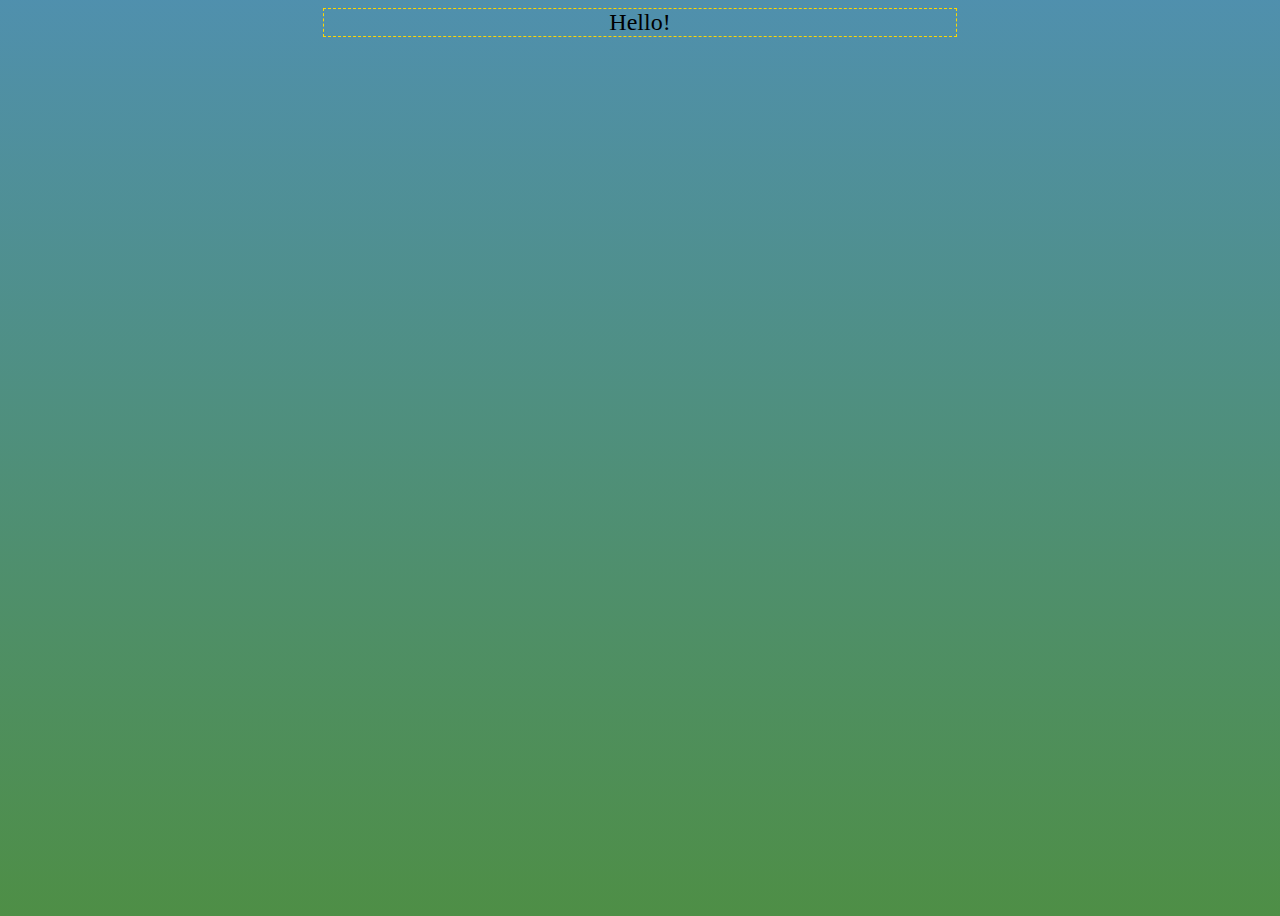
<file: index.html>
<!DOCTYPE html>
<html lang="en">
<head>
    <meta charset="UTF-8">
    <meta http-equiv="X-UA-Compatible" content="IE=edge">
    <meta name="viewport" content="width=device-width, initial-scale=1.0">
    <title>Document</title>
    <link rel="shortcut icon" href="./img/algiz-favicon.ico" type="image/x-icon" />
    <link rel="stylesheet" href="./css/style.css">
    <script src="./js/script.js" type="text/javascript" defer></script>
</head>
<body>
    <span class="hello">Hello!</span>
</body>
</html>
</file>
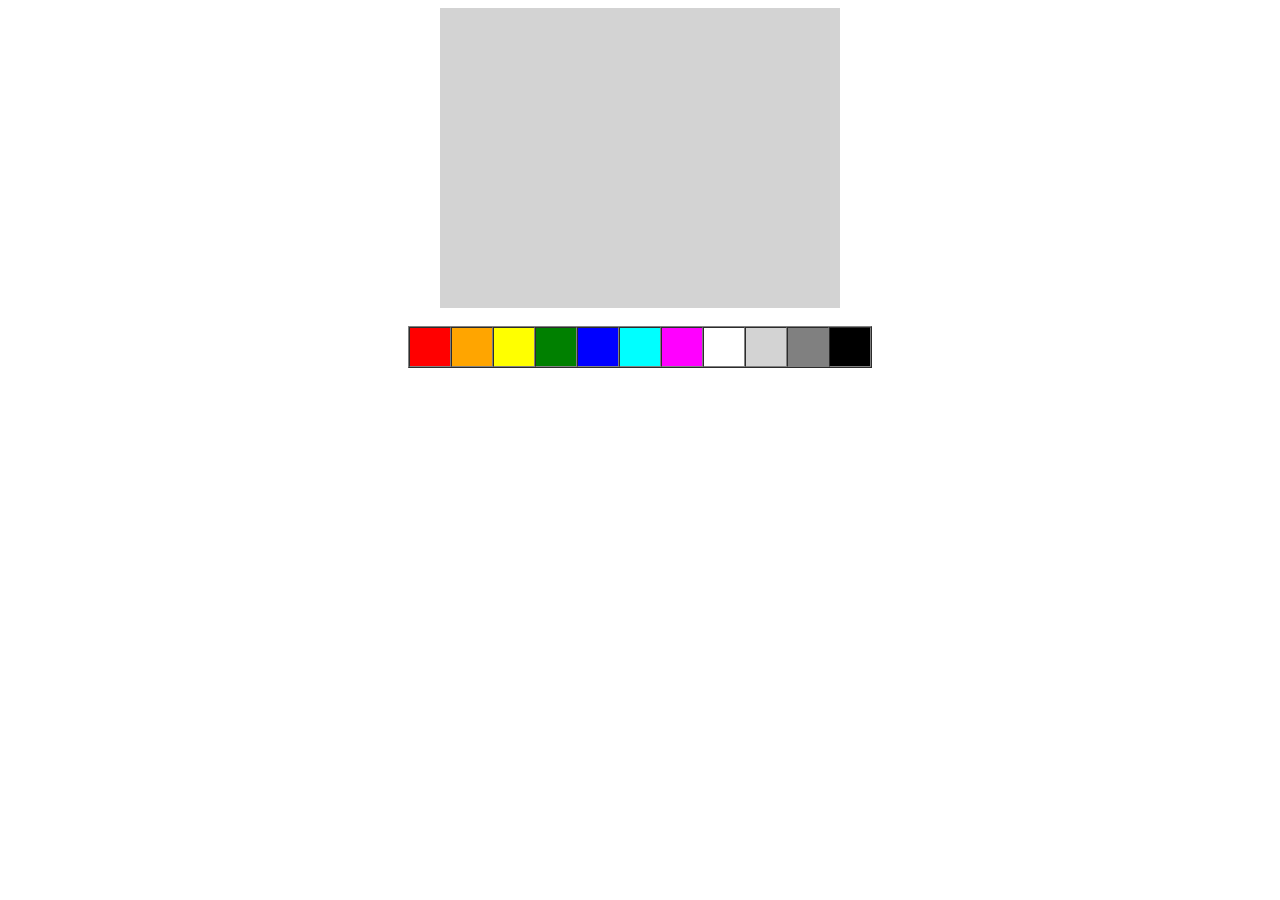
<file: pixel-editor/pixel_editor.html>
<html>
<head>
<meta charset="Windows-1251">
</head>
<body>
<center>
<table id="drawfield" border="0" cellpadding="0" cellspacing="0">
</table>
<br>
<table id="pencolors" border="1" cellpadding="0" cellspacing="0">
</table>
</center>
</body>

<script>
var field=document.getElementById('drawfield');
var pallete=document.getElementById('pencolors');

var colors=['red','orange','yellow',
'green','blue','cyan',
'magenta','white',
'lightgrey','grey','black'];
var fieldWidth=40;
var fieldHeight=30;
var cellSize=10;
var penColor='red';
var backColor='lightgrey';

for (var y=0; y<fieldHeight*cellSize; y+=cellSize) {
	var line='';
	for (var x=0; x<fieldWidth*cellSize; x+=cellSize) {
		line+='<td class="field"></td>';
	}
	field.innerHTML+='<tr>'+line+'</tr>';
}

var line='';
for (var i=0; i<colors.length; i++) {
	line+='<td class="pallete" style="background: '+colors[i]+'"></td>';
}
pallete.innerHTML='<tr>'+line+'</tr>';

getCell();
getColor();

function getCell() {
var cell=document.getElementsByClassName('field');
for (var i=0; i<cell.length; i++) {
	cell[i].onmouseover=function() {
		backColor=this.style.background;
		this.style.background=penColor;
	}
	cell[i].onmouseout=function() {
		this.style.background=backColor;
	}
	cell[i].onclick=function() {
		backColor=penColor;
	}
}
}

function getColor() {
	var currentColor=document.getElementsByClassName('pallete');
	for (var j=0; j<currentColor.length; j++) {
		currentColor[j].onclick=function() {
			penColor=this.style.background;
		}
	}
}

</script>

<style>

td.field {
	background: lightgrey;
	width: 10px;
	height: 10px;
}

td.pallete {
	width: 40px;
	height: 40px;
}
</style

</html>
</file>
<file: css/style.css>
body {
  text-align: center;
  height: 100vh;
  background-color: gray;
  background-image: linear-gradient(to bottom,
            rgba(49, 154, 202, 0.61),
            rgba(49, 151, 36, 0.63));
}
.hello {
  font-size: 24px;
  text-align: center;
  display: inline-block;
  border: 1px dashed gold;
  width: 50%;
}
</file>
